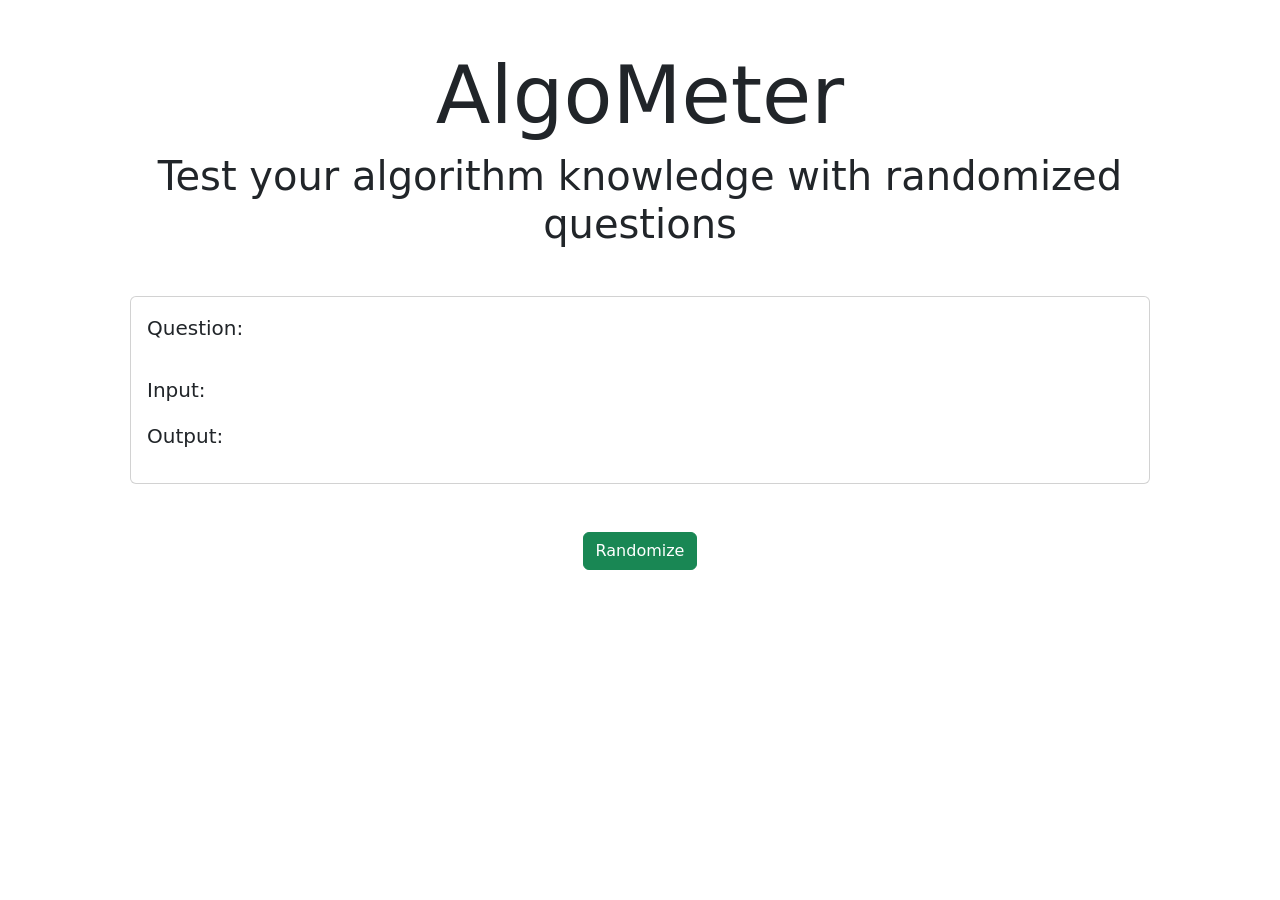
<file: index.html>
<!DOCTYPE html>
<html>

<head>

    <head>
        <meta charset="UTF-8">
        <meta name="viewport" content="width=device-width, initial-scale=1.0">
        <title>AlgoMeter</title>
        <link href="https://fonts.googleapis.com/css2?family=Source+Sans+Pro:wght@300&display=swap" rel="stylesheet">
        <link href="https://cdn.jsdelivr.net/npm/bootstrap@5.0.0-beta2/dist/css/bootstrap.min.css" rel="stylesheet"
            integrity="sha384-BmbxuPwQa2lc/FVzBcNJ7UAyJxM6wuqIj61tLrc4wSX0szH/Ev+nYRRuWlolflfl" crossorigin="anonymous">
        <link rel="stylesheet" href="./style.css">
    </head>
</head>

<body class="container" onload="InitializeUsers()">
    <div class="mt-5">
        <h1 class="text-center display-1">AlgoMeter</h1>
        <p class="text-center display-6">Test your algorithm knowledge with randomized questions</p>

        <article class="card p-3 m-5">
            <p class = "lead">Question:</p><p id="question"> </p>
            <section id="example">
                <p class = "lead">Input:</p><p id ="input"></p>
                <p class = "lead">Output:</p><p id = "output"></p>
            </section>
        </article>

        <div class="text-center mt-5">
            <button type="button" class="btn btn-success" onclick="retrieveQuestion()">Randomize</button>
        </div>

    </div>





    <script src="script.js"></script>
</body>

</html>
</file>
<file: style.css>
.Intro{

}
</file>
